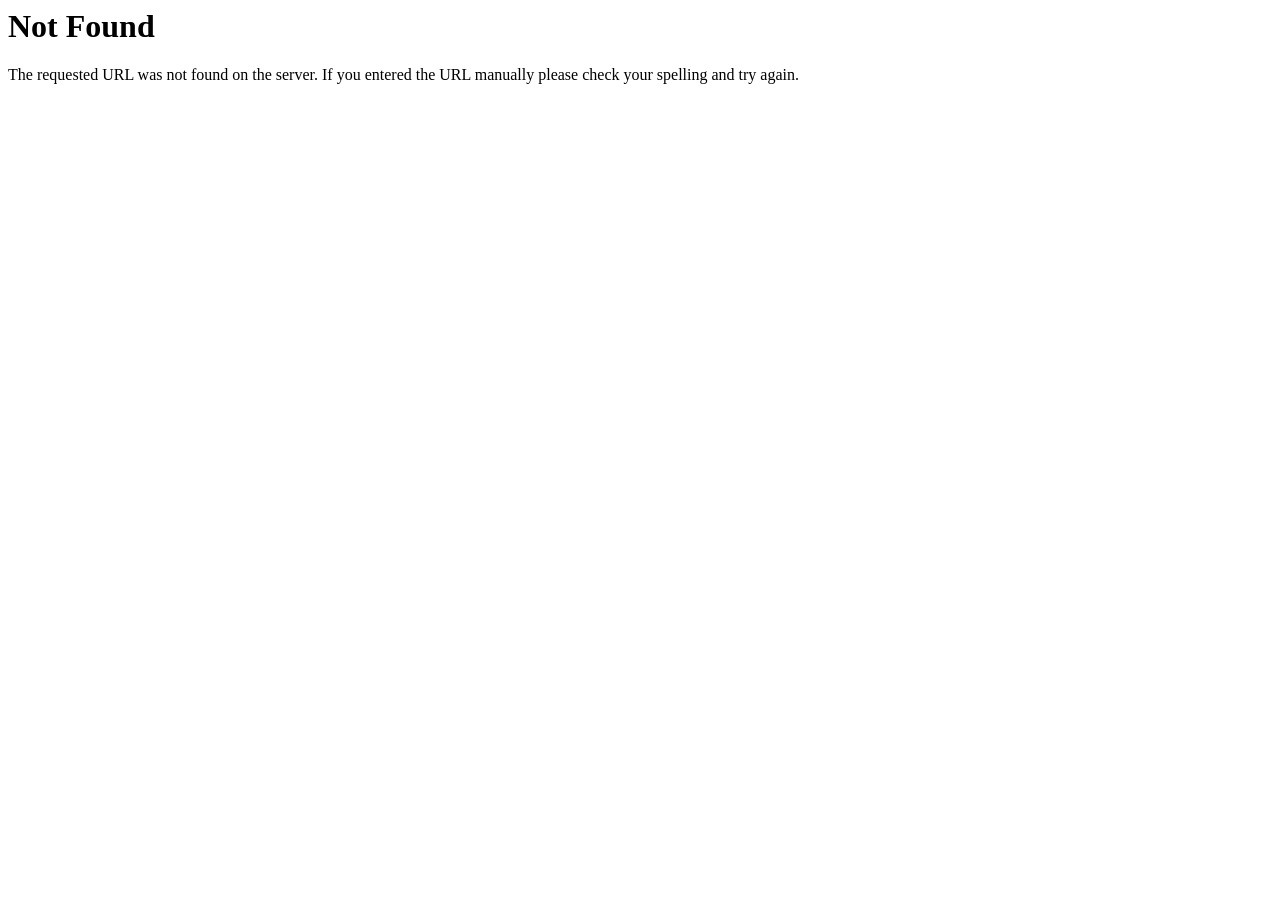
<file: pages/page.html>
<html lang="en"><head><title>404 Not Found</title>
</head><body><h1>Not Found</h1>
<p>The requested URL was not found on the server. If you entered the URL manually please check your spelling and try again.</p>
</body></html>
</file>
